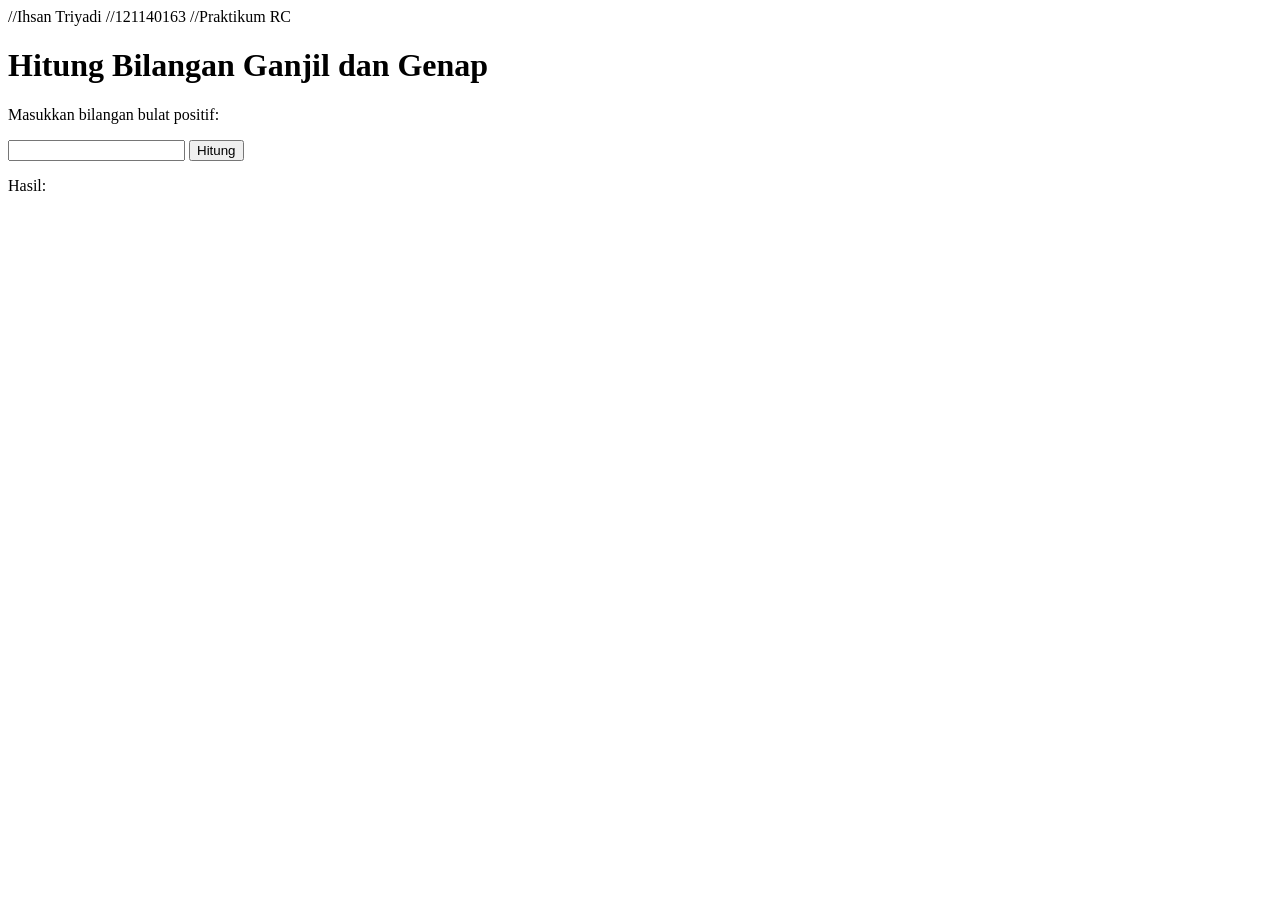
<file: prak4.html>
//Ihsan Triyadi
//121140163
//Praktikum RC


<!DOCTYPE html>
<html>
<head>
    <title>Hitung Bilangan Ganjil dan Genap</title>
</head>
<body>
    <h1>Hitung Bilangan Ganjil dan Genap</h1>
    <p>Masukkan bilangan bulat positif:</p>
    <input type="number" id="inputNumber">
    <button onclick="hitungGanjilGenap()">Hitung</button>
    <p>Hasil:</p>
    <span id="result"></span>

    <script>
        function hitungGanjilGenap() {
            
            var inputNumber = parseInt(document.getElementById("inputNumber").value);
            if (inputNumber < 1) {
                alert("Masukkan bilangan bulat positif!");
                return;
            }

            var jumlahGanjil = 0;
            var jumlahGenap = 0;

         
            for (var i = 1; i <= inputNumber; i++) {
                if (i % 2 === 0) {
                    jumlahGenap++;
                } else {
                    jumlahGanjil++;
                }
            }

         
            var resultElement = document.getElementById("result");
            resultElement.innerHTML = "Jumlah bilangan ganjil: " + jumlahGanjil + "<br>Jumlah bilangan genap: " + jumlahGenap;
        }
    </script>
</body>
</html>
</file>
